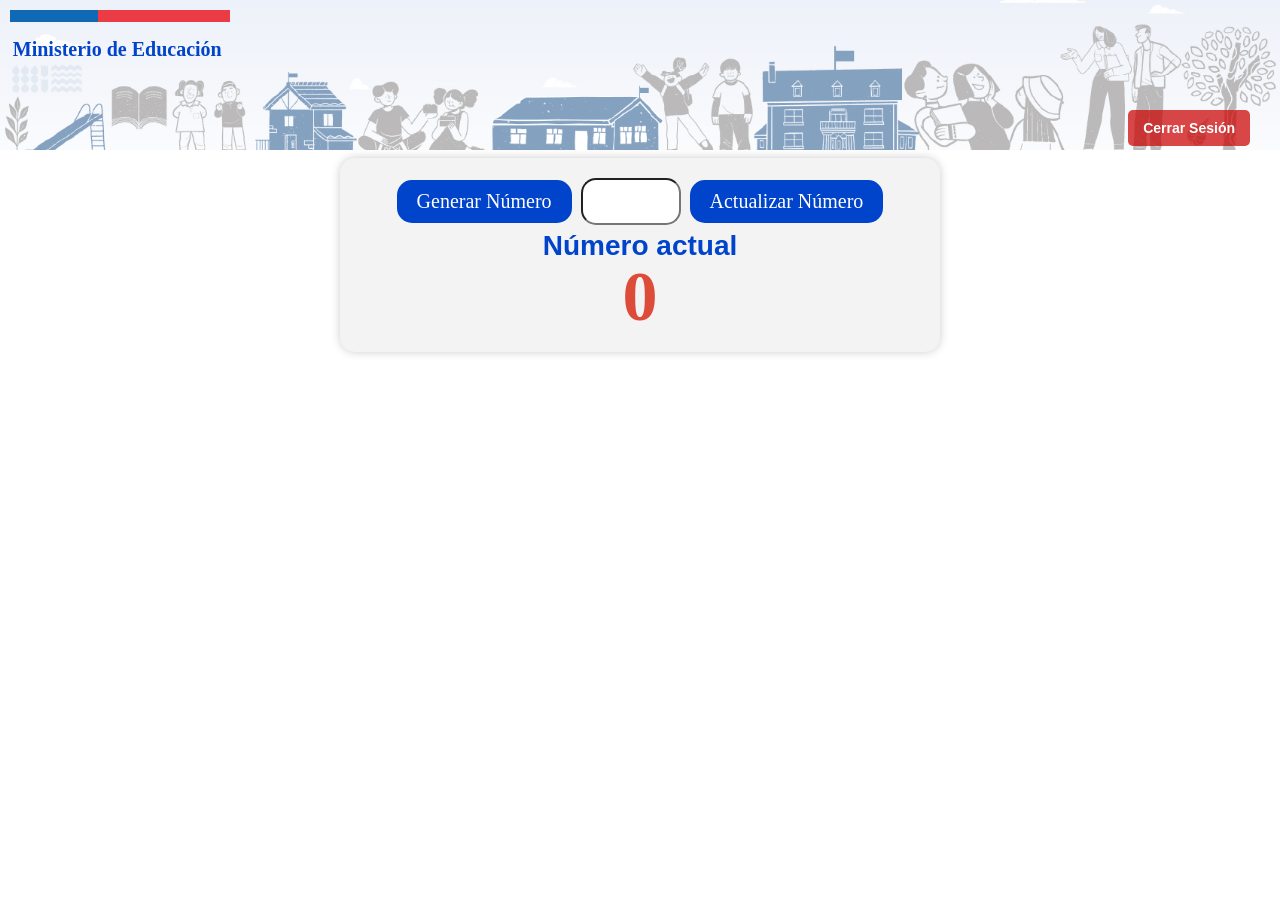
<file: index.html>
<!DOCTYPE html>
<html lang="es">
<head>
    <!-- Sistema numerador - By JRichard -->
    <meta charset="UTF-8">
    <meta name="viewport" content="width=device-width, initial-scale=1.0">
    <title>Sistema de Números</title>
    <script src="https://code.jquery.com/jquery-3.6.0.min.js"></script>
    <link rel="stylesheet" href="css/control_styles.css">
</head>
<body>

    <div id="headerBackground"></div> <!-- Fondo de la cabecera -->

    <div id="logo_sup"></div>

    <div id="contenedor">
        <h2>
            <a href="https://www.mineduc.cl">Ministerio de Educación</a>
        </h2>
    </div>	

    <!-- Mostrar el nombre de usuario -->
<div id="nombreUsuario"></div>
<a href="logout.php" id="cerrarSesion" onclick="cerrarTodasLasVentanas(); return false;">Cerrar Sesión</a>

    
    <!--Contenedor de generador, actualizador de numero-->
    <div id="contenedorCentral">
        <div>
            <!--Grupo de Botones Input-->
            <div id="grupoBotones">
            <button id="generarNumero">Generar Número</button>
            <input type="number" id="nuevoNumero" name="nuevoNumero" required>        
            <button id="actualizarNumero">Actualizar Número</button>
            </div>
            <!--Sección del número actual-->
            <div id="numeroContainer">
                <p>Número actual</p>
                <span id="numeroActual">0</span>
            </div>
        </div>
    
<!--Footer-->
    <footer id="container_footer">
        <div id="mi-contenedor_footer">
            <section>
                <div id="barra_footer">
                    <a href="https://mineduc.cl" class="enlace-mineduc" target="_blank">Ministerio de Educación</a>
                </div>
            </section>
            
            <!--Redes sociales
            <div class="redes-sociales">
                <a href="http://www.facebook.com/mineduc" target="_blank">
                    <img src="img_redes/facebook.png" alt="Facebook">
                </a>
                <a href="http://twitter.com/mineduc" target="_blank">
                    <img src="img_redes/x.png" alt="Twitter">
                </a>
                <a href="https://www.instagram.com/mineducchile" target="_blank">
                    <img src="img_redes/instagram.png" alt="Instagram">
                </a>
                <a href="https://www.youtube.com/user/mineducchile" target="_blank">
                    <img src="img_redes/youtube.png" alt="YouTube">
                </a>
            </div>
            -->
        </div>
    </footer>

    <script src="js/control.js"></script>
    <script src="js/sinfooter.js"></script>
    <script>
        function cerrarTodasLasVentanas() {
            // Si la ventana emergente sigue abierta, redirigirla a logout.php
            if (window.opener && !window.opener.closed) {
                window.opener.location.href = 'logout.php';
            }
        
            // Redirigir la ventana actual a logout.php
            window.location.href = 'logout.php';
        }
        </script>

<script>
    document.addEventListener("DOMContentLoaded", function () {
        fetch("verificar_sesion.php?nocache=" + new Date().getTime()) // Evita caché
            .then(response => response.json())
            .then(data => {
                if (data.sesion_activa) {
                    document.getElementById("nombreUsuario").textContent = "Bienvenido, " + data.nombre_completo;
                } else {
                    window.location.href = "login.php";
                }
            })
            .catch(error => console.error("Error al obtener la sesión:", error));
    });
    </script>
    
</body>
</html>
</file>
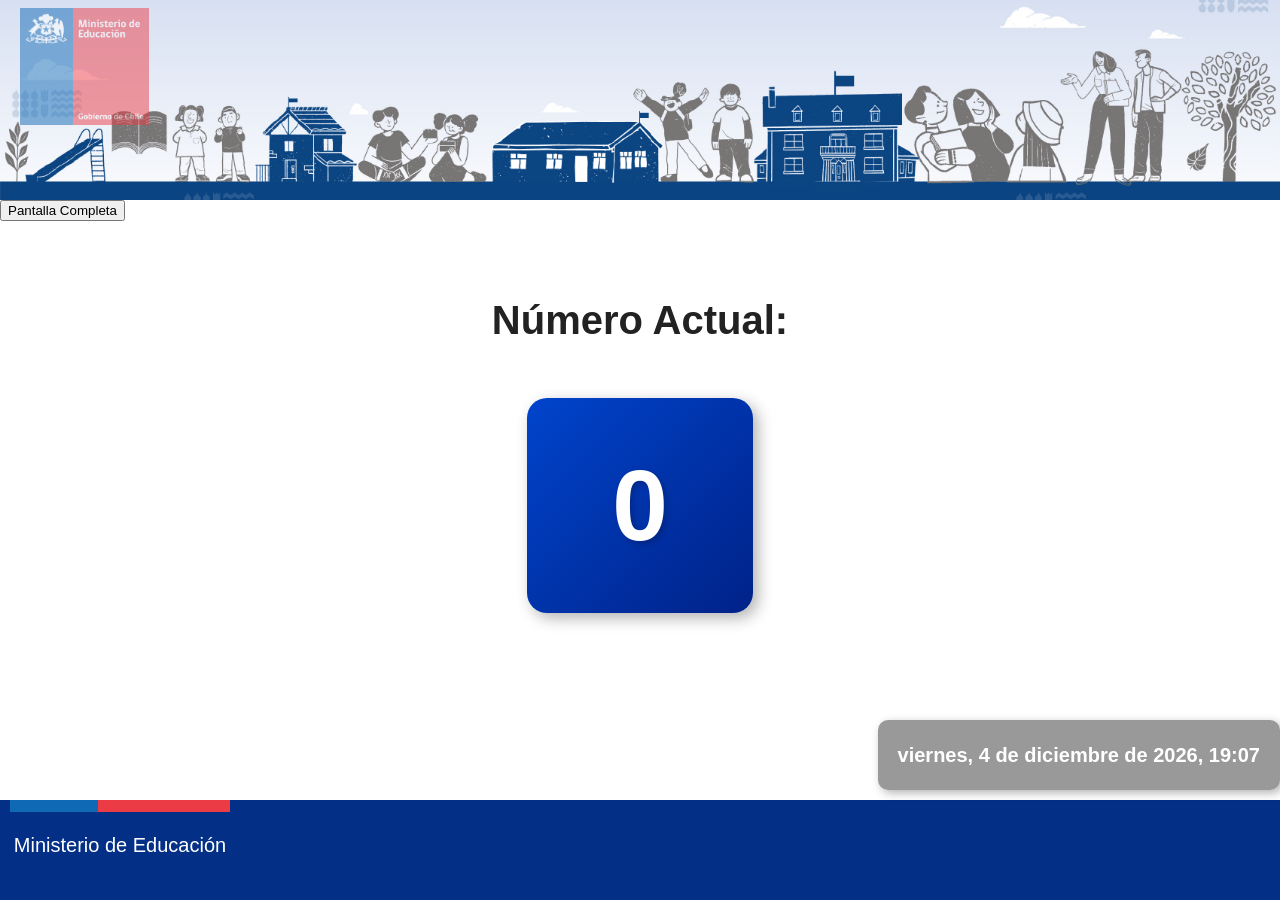
<file: pantalla.html>
<!DOCTYPE html>
<html lang="es">
<head>
    <meta charset="UTF-8">
    <meta name="viewport" content="width=device-width, initial-scale=1.0">
    <title>Pantalla de Despliegue</title>
    <script src="https://code.jquery.com/jquery-3.6.0.min.js"></script>
    <link rel="stylesheet" href="css/pantalla_styles.css">
</head>
<body>

    <div  id="headerBackground"></div> <!-- Fondo de la cabecera -->
    <div id="barraSuperior">
        <img src="img/mineduc.jpg" alt="Logo" id="logo">
    </div>
    <button id="btnPantallaCompleta">Pantalla Completa</button>
    <div id="contenidoPrincipal">
        <h1>Número Actual:</h1>
        <p id="numeroActual">0</p>
    </div>
    
    <footer id="container_footer">
        <div id="mi-contenedor_footer">
            <section>
                <div id="barra_footer">
                  <a href="https://mineduc.cl" class="enlace-mineduc" target="_blank">Ministerio de Educación</a>
                </div>
            </section>
            <!--Hora y Fecha-->
            <div>
                <span id="fechaHora"></span>
            </div>
            
            <!--Redes sociales
            <div class="redes-sociales">
                <a href="http://www.facebook.com/mineduc" target="_blank">
                    <img src="img_redes/facebook.png" alt="Facebook">
                </a>
                <a href="http://twitter.com/mineduc" target="_blank">
                    <img src="img_redes/x.png" alt="Twitter">
                </a>
                <a href="https://www.instagram.com/mineducchile" target="_blank">
                    <img src="img_redes/instagram.png" alt="Instagram">
                </a>
                <a href="https://www.youtube.com/user/mineducchile" target="_blank">
                    <img src="img_redes/youtube.png" alt="YouTube">
                </a>
            </div>
            -->

        </div>
    </footer>

	<script src="js/pantalla.js"></script>
    <script>
        function cerrarPantalla() {
            if (localStorage.getItem('cerrarPantalla') === 'true') {
                localStorage.removeItem('cerrarPantalla'); // Limpiar el estado
                window.close(); // Intentar cerrar la ventana
        
                // Si no se cierra, redirigir a login.php como última opción
                setTimeout(() => {
                    window.location.href = "login.php";
                }, 2000);
            }
        }
        
        // Comprobar cada 3 segundos si la sesión se cerró
        setInterval(function() {
            fetch('verificar_sesion.php')
                .then(response => response.json())
                .then(data => {
                    if (!data.sesion_activa) {
                        cerrarPantalla();
                    }
                });
        }, 3000);
        
        // También cerrar si el usuario recarga la página y la sesión ya está cerrada
        window.onload = cerrarPantalla;
        </script>
        
        
       
</body>
</html>
</file>
<file: css/control_styles.css>
* {
    margin: 0;
    padding: 0;
    font-style: normal;
    font-family: 'gobCL';
    box-sizing: border-box;
    text-decoration: none;

   
    
 /* Contenedor del header */
 #headerBackground {
	position: absolute;
	top: 0;
	left: 0;
	width: 100%;
	height: 150px; /* Ajusta la altura según sea necesario */
	background: url('../img_numerador/Header-Mineduc.png') no-repeat center/cover;
	opacity: 0.5; /* Ajusta la transparencia */
	z-index: -1; /* Para que quede detrás del contenido */
}

#logo_sup {
	position: relative;
	text-align: center;
	padding: 20px;
	z-index: 1;
}
p {
	font-family: 'Segoe UI', Tahoma, Geneva, Verdana, sans-serif; /* Aplica la misma fuente */
	font-size: 14px;
}
input[type="number"] {
  width: 40px; /* Ajusta el ancho según tus necesidades */
  padding: 5px;
  margin: 5px;
  appearance: textfield; /* Para Safari */
  -webkit-appearance: textfield; /* Para Chrome y Safari */
  -moz-appearance: textfield; /* Para Firefox */
  text-align: right; /* Alinea el texto y el cursor a la derecha */
}

input[type="number"]::-webkit-outer-spin-button,
input[type="number"]::-webkit-inner-spin-button {
  -webkit-appearance: none;
  margin: 0;
}
#logo_sup {
	background: url('../img_numerador/logotop.jpg') no-repeat;
    min-width: 220px;
	top: 10PX;
    padding-top: 20px;
	position: relative;
	left: 10px;
}

#contenedor {
	display: flex; /* Activa el modelo de caja flexible */
	justify-content: flex-start; /* Alinea los elementos a la izquierda */
	align-items: center; /* Centra verticalmente los elementos */ 
	height: 2vh; /* Ajusta la altura al 100% del viewport */
	font-size: 12px;
	color: #003366;
	font-family: 'Segoe UI', Tahoma, Geneva, Verdana, sans-serif;

}
h2 {
    margin-left:  1%;
    font-size: 20px;
    color: red !important;
    font-family: 'Segoe UI',  GobCl, Tahoma, Geneva, Verdana, sans-serif;
}

h2 a {
    color: #0044cc;
    text-decoration: none;
}
#barraTitulo h2 {
	background-color: #0044cc;
	padding: 20px;
	text-align: center;
	color: white;
	border-radius: 10px;
	margin-top: 40px;
}
/* Logo Contenedor */
		
#cerrarSesion {
	position: absolute;
	top: 10px; /* Ajusta la posición vertical según tus necesidades */
	right: 30px;
	font-family: 'Segoe UI', Tahoma, Geneva, Verdana, sans-serif; /* Aplica la misma fuente */
	font-size: 14px;
	color: #007bff; /* Color azul para un enlace */
	text-decoration: none; /* Elimina el subrayado predeterminado */
	margin-bottom: 30px; /* Agrega un margen inferior de 40px (dos líneas de espacio) */
}
#cerrarSesion:hover {
	text-decoration: underline; /* Subrayar al pasar el mouse */
}
#contenedorCentral {
    display: flex;       /* Flexbox para alinear elementos */
    flex-direction: column; /* Apilar los elementos verticalmente */
    align-items: center;  /* Centra los elementos horizontalmente */
    gap: 20px;           /* Espacio entre los elementos */
    padding: 15px; /* Espaciado interno */
    background: #f3f3f3; /* Fondo suave */
    border-radius: 15px;  /* Bordes redondeados */
    box-shadow: 0 0 10px rgba(0, 0, 0, 0.2); /* Sombra suave */
    width: 600px;        /* Ancho del contenedor */
    margin: 100px auto;      /* Centrar el contenedor */
    
}

/*Agrupa botones y el input en una columna*/
#grupoBonotes {
    display: flex; /* Activa el modelo de caja flexible */
    flex-direction: row; /* Alinea los elementos horizontalmente */
    align-items: center; /* Centra horizontalmente los elementos */
    justify-content: center; /* Alinea los elementos al centro */
    gap: 10px; /* Espacio entre los elementos */
    width: 100%; /* Ancho completo */
}
/* Ajuste de tamaño para una buena alineación*/
#generarNumero #nuevoNumero #actualizarNumero {
    padding: 15px; /* Espaciado interno */
    font-size: 14px; /* Tamaño de fuente */
    border: 2px solid #0044cc; /* Borde azul */
    border-radius: 10px; /* Bordes redondeados */
    text-align: center; /* Alinea el texto al centro */
    cursor: pointer; /* Manito al pasar el mouse */
}
/* Ajuste especial para el input */
#nuevoNumero {
    width: 100px; /* Ajusta el ancho del input para que encaje bien */
    text-align: center;
    padding: 10px 30px; /* Espaciado interno */
    font-size: 20px; /* Tamaño de fuente */
    font-weight: 800;
    border-radius: 15px;
}

/* Botón generar Numero con mismo tamaño */
#generarNumero {
    padding: 10px 20px;
    font-size: 20px;
    background: #0044cc; /* Color de fondo azul */
    color: white;        /* Texto blanco */
    border: none;
    border-radius: 15px;
    cursor: pointer;      /* Manito al pasar el mouse */
    transition: background 0.3s; /* Transición suave */

}
#generarNumero:hover {
    background: #002288;
}

/* Botón de actualizar con mismo tamaño */
#actualizarNumero {
    padding: 10px 20px;
    font-size: 20px;
    background: #0044cc; /* Color de fondo azul */
    color: white;        /* Texto blanco */
    border: none;
    border-radius: 15px;
    cursor: pointer;      /* Manito al pasar el mouse */
    transition: background 0.3s; /* Transición suave */
}

#actualizarNumero:hover {
    background: #002288;
}
/* Número actual */
#numeroContainer {
    display: flex; /* Activa el modelo de caja flexible */
    flex-direction: column; /* Alinea los elementos verticalmente */
    align-items: center; /* Centra horizontalmente los elementos */
    text-align: center; /* Alinea el texto al centro */
}
/* formato texto actual */
#numeroContainer p{
    font-size: 28px; /* Tamaño de fuente */
    font-weight: bold; /* Negrita */
    color: #0044cc; /* Azul */
    margin-bottom: 10px; /* Margen inferior */

}
/* Número actual */
#numeroActual {
    margin-top: -15px; /* Ajusta el margen superior para que se superponga al texto */
    font-size: 70px; /* Tamaño de fuente */
    font-weight: 800;
    font-weight: bold; /* Negrita */
    color: #dd4b39; /* Rojo */
    text-align: center; /* Alinea el texto al centro */
  
}

#nombreUsuario {
	position: absolute;
	top: 5px;
	right: 10px;
	font-family: 'Segoe UI', Tahoma, Geneva, Verdana, sans-serif; /* Aplica la misma fuente */
	font-size: 14px;
    font-weight: 700; /* Peso normal */
	color: #383838;
}

#nombreUsuario, #cerrarSesion {
	position: static; /* Cambia la posición a estática para que fluyan con el contenido */
	text-align: right; /* Alinea el texto a la derecha */
	/*margin-top: 5px;*/ /* Agrega un margen superior para separarlos de la barra de título */
	margin-right: 10px;
}

#cerrarSesion {
    position: absolute;
    top: 110px; /* Margen desde arriba */
    right: 20px; /* Margen desde la derecha */
    background-color: #cc0000b7; /* Rojo */
    color: white; /* Texto en blanco */
    padding: 10px 15px;
    text-decoration: none; /* Quita el subrayado */
    border-radius: 5px; /* Bordes redondeados */
    font-weight: bold;
    transition: background 0.3s ease;
}

#cerrarSesion:hover {
    background-color: #990000; /* Rojo más oscuro al pasar el mouse */
}

#container_footer {
    position: absolute;
    bottom: 0;
    left: 0;
    width: 100%;
    height: 60px;
    background: #032f86; /* Azul */
    color: white; /* Texto blanco */
    text-align: center;
    line-height: 50px; /* Centra verticalmente el texto */
    font-family: 'Segoe UI', Tahoma, Geneva, Verdana, sans-serif; /* Aplica la misma fuente */
}

#mi-contenedor_footer {
    display: flex; /* Activa el modelo de caja flexible */
    flex-direction: row; /* Alinea los elementos horizontalmente */
    justify-content: space-between; /* Espacio entre los elementos */
    align-items: flex-end; /* Alinea los elementos en la parte inferior */
    margin-bottom: 16px; /* Margen inferior */
}

/* Ocultar en pantallas pequeñas y mostrar en mediana */
@media (max-width: 768px) {
    .mi-contenedor {
        display: none; /* Oculta el contenedor */
    }
}

section {
    display: block; /* Muestra el elemento como bloque */
    box-sizing: border-box; /* Incluye el borde en el tamaño total */
}

#barra_footer {
    background: url('../img_numerador/logotop.jpg') no-repeat;
    min-width: 220px;
	top: 0PX;
    padding-top: 20px;
	position: relative;
	left: 10px;
}

.enlace-mineduc {
    text-decoration: none; /* Quitar el subrayado */
    color: white; /* Color del texto */
    font-weight: 500; /* Equivalente a font_ms500 (peso medio) */
    font-size: 20px; /* Tamaño de fuente */
    padding-top: 0px; /* Espaciado superior (equivalente a pt-3 en Bootstrap) */
    display: inline-block; /* Asegura que el padding superior funcione correctamente */
}

/* Cambiar color al pasar el mouse */
.enlace-mineduc:hover {
    color: #ccc; /* Un gris claro para efecto hover */
}

/* Estilo para el texto de derechos de autor en footer */
.redes-sociales {
    display: flex; /* Activa el modelo de caja flexible */
    flex-direction: row; /* Alinea los elementos horizontalmente */
    align-items: center; /* Centra verticalmente los elementos */
    flex-wrap: wrap; /* permite que los iconos pasen a la siguiente linea en pantallas pequeñas */
    justify-content: center; /* Centra horizontalmente los elementos */
    gap: 8px; /* Espacio entre los elementos */
}

/* Alinear los íconos a la derecha en pantallas grandes */
@media (min-width: 768px) {
    .redes-sociales {
        justify-content: flex-end; /* Alinear a la derecha en pantallas medianas en adelante */
    }
}

/* Estilos para los enlaces */
.redes-sociales a {
    text-decoration: none; /* Quitar subrayado */
    padding: 12px 8px; /* Espaciado similar a Bootstrap */
    display: inline-block;
}

/* Estilos para las imágenes */
.redes-sociales img {
    width: 32px; /* Tamaño estándar de ícono */
    height: 32px;
    transition: transform 0.2s ease-in-out; /* Efecto suave */
}

/* Efecto al pasar el mouse */
.redes-sociales img:hover {
    transform: scale(1.1); /* Aumentar tamaño ligeramente */
}

@media (max-width: 600px) { /* Ajusta el tamaño según necesites */
    footer {
        display: none;
    }
}
@media (max-width: 800px) {
    footer {
        display: none !important;
    }
}
/*Media query para  ajustar el tamaño de la imagen en pantallas pequeñas
CIERRA SESION Y NOMBRE DE USUARIO   */
@media screen and (max-width: 800px) and (max-height: 600px) {
    #cerrarSesion {
        position: absolute !important;
        top: 32px !important;  /* Ajusta para que esté más cerca */
        right: 10px !important;
        font-size: 12px !important;
        padding: 5px 10px !important;
        margin-bottom: 0 !important;
        background-color: #cc0000b7 !important; /* Prueba con un color diferente */
    }

    #nombreUsuario {
        position: absolute !important;
        top: 5px !important;  /* Ajusta para que esté más cerca */
        right: 10px !important;
        font-size: 12px !important;
        padding: 5px 4px !important;
        margin-bottom: 0 !important;
    }
}

}
</file>
<file: css/pantalla_styles.css>
body {
	margin: 0; /* Elimina el margen predeterminado del body */
	font-family: 'Segoe UI', Tahoma, Geneva, Verdana, sans-serif; /* Fuente genérica */
	overflow: hidden; /* Oculta la barra de scroll */
}

#barraSuperior {
	background-color: #fcfeff6e;
	color: rgb(31, 19, 19);
	background: url('../img_numerador/Header-Mineduc.png') no-repeat center/cover;
	padding: 10px;
	height: 20vh;
	display: flex;
	align-items: center;
	justify-content: space-between; /* Ajusta el contenido a los extremos */
	font-size: 2.5em;
}

#logo {
	height: 13%; /* Ajusta la altura del logo según tus necesidades */
    top: 8px; /* Ajusta la posición vertical */
    left: 20px; /* Ajusta la posición horizontal */
    position: absolute; /* Permite posicionarlo en la pantalla */
	margin-right: 20px; /* Agrega un margen derecho para separar del texto */
    opacity: 0.5; /* Opacidad del logo */
}

/* Estilos para la fecha y hora */
#fechaHora {
    position: absolute; /* Permite posicionarlo en la pantalla */
    top: -80px;  /*Ajusta la distancia desde la cabecera */
    right: 0px; /* Pegado al lado derecho con un poco de margen */
    font-size: 20px; /* Tamaño de fuente más elegante */
    font-weight: bold;
    color: white; /* Texto en blanco para contraste */
    background: rgba(0, 0, 0, 0.4); /* Fondo negro semitransparente */
    padding: 10px 20px;
    border-radius: 10px; /* Bordes redondeados */
    box-shadow: 3px 3px 10px rgba(0, 0, 0, 0.3); /* Sombra suave */
    text-align: center;
    min-width: 150px; /* Asegura un tamaño mínimo */
}


/* Estilos generales del contenedor principal */
#contenidoPrincipal {
    display: flex;
    flex-direction: column;
    align-items: center; /* Centra los elementos horizontalmente */
    justify-content: flex-start; /* Asegura que el contenido esté más arriba */
    margin-top: 50px; /* Reduce el margen superior para subirlo */
    height: auto; /* Ajusta la altura automáticamente */
}

/* Estilos del título "Número Actual" */
#contenidoPrincipal h1 {
    font-size: 40px; /* Tamaño grande */
    font-weight: bold;
    color: #222; /* Color oscuro */
    margin-bottom: 25px; /* Aumentamos el espacio debajo del título */
}

/* Estilos del número actual */
#numeroActual {
    font-size: 100px; /* Tamaño grande */
    font-weight: bold; /* Texto en negrita */
    color: white; /* Texto blanco */
    background: linear-gradient(135deg, #0044cc, #002288); /* Degradado azul */
    padding: 50px 85px; /* Espaciado interno */
    border-radius: 20px; /* Bordes redondeados */
    display: inline-block; /* Ajusta el ancho al contenido */
    box-shadow: 5px 5px 15px rgba(0, 0, 0, 0.3); /* Sombra suave */
    text-shadow: 3px 3px 6px rgba(0, 0, 0, 0.2); /* Sombra en el texto */
    transition: transform 0.2s ease, box-shadow 0.2s ease; /* Efecto suave */
    margin-top: 30px; /* Ajustamos para que no esté muy pegado */
}


/* Efecto al pasar el mouse */
#numeroActual:hover {
    transform: scale(1.1); /* Efecto de agrandado */
    box-shadow: 7px 7px 20px rgba(0, 0, 0, 0.4); /* Sombra más intensa */
}

#container_footer {
    position: absolute;
    bottom: 0;
    left: 0;
    width: 100%;
    height: 100px;
    background: #032f86; /* Azul */
    color: white; /* Texto blanco */
    text-align: center;
    line-height: 50px; /* Centra verticalmente el texto */
    font-family: 'Segoe UI', Tahoma, Geneva, Verdana, sans-serif; /* Aplica la misma fuente */
}

#mi-contenedor_footer {
    display: flex; /* Activa el modelo de caja flexible */
    flex-direction: row; /* Alinea los elementos horizontalmente */
    justify-content: space-between; /* Espacio entre los elementos */
    align-items: flex-end; /* Alinea los elementos en la parte inferior */
    margin-bottom: 16px; /* Margen inferior */
}

/* Ocultar en pantallas pequeñas y mostrar en mediana */
@media (max-width: 768px) {
    .mi-contenedor {
        display: none; /* Oculta el contenedor */
    }
}

section {
    display: block; /* Muestra el elemento como bloque */
    box-sizing: border-box; /* Incluye el borde en el tamaño total */
}

#barra_footer {
    background: url('../img_numerador/logotop.jpg') no-repeat;
    min-width: 220px;
	top: 0PX;
    padding-top: 20px;
	position: relative;
	left: 10px;
}

.enlace-mineduc {
    text-decoration: none; /* Quitar el subrayado */
    color: white; /* Color del texto */
    font-weight: 500; /* Equivalente a font_ms500 (peso medio) */
    font-size: 20px; /* Tamaño de fuente */
    padding-top: 0px; /* Espaciado superior (equivalente a pt-3 en Bootstrap) */
    display: inline-block; /* Asegura que el padding superior funcione correctamente */
}

/* Cambiar color al pasar el mouse */
.enlace-mineduc:hover {
    color: #ccc; /* Un gris claro para efecto hover */
}

/* Estilo para el texto de derechos de autor en footer */
.redes-sociales {
    display: flex; /* Activa el modelo de caja flexible */
    flex-direction: row; /* Alinea los elementos horizontalmente */
    align-items: center; /* Centra verticalmente los elementos */
    flex-wrap: wrap; /* permite que los iconos pasen a la siguiente linea en pantallas pequeñas */
    justify-content: center; /* Centra horizontalmente los elementos */
    gap: 8px; /* Espacio entre los elementos */
}

/* Alinear los íconos a la derecha en pantallas grandes */
@media (min-width: 768px) {
    .redes-sociales {
        justify-content: flex-end; /* Alinear a la derecha en pantallas medianas en adelante */
    }
}

/* Estilos para los enlaces */
.redes-sociales a {
    text-decoration: none; /* Quitar subrayado */
    padding: 12px 8px; /* Espaciado similar a Bootstrap */
    display: inline-block;
}

/* Estilos para las imágenes */
.redes-sociales img {
    width: 32px; /* Tamaño estándar de ícono */
    height: 32px;
    transition: transform 0.2s ease-in-out; /* Efecto suave */
}

/* Efecto al pasar el mouse */
.redes-sociales img:hover {
    transform: scale(1.1); /* Aumentar tamaño ligeramente */
}

@media screen and (max-width: 45vw) and (max-height: 40vh) {
    footer {
        display: none;
    }
}
</file>
